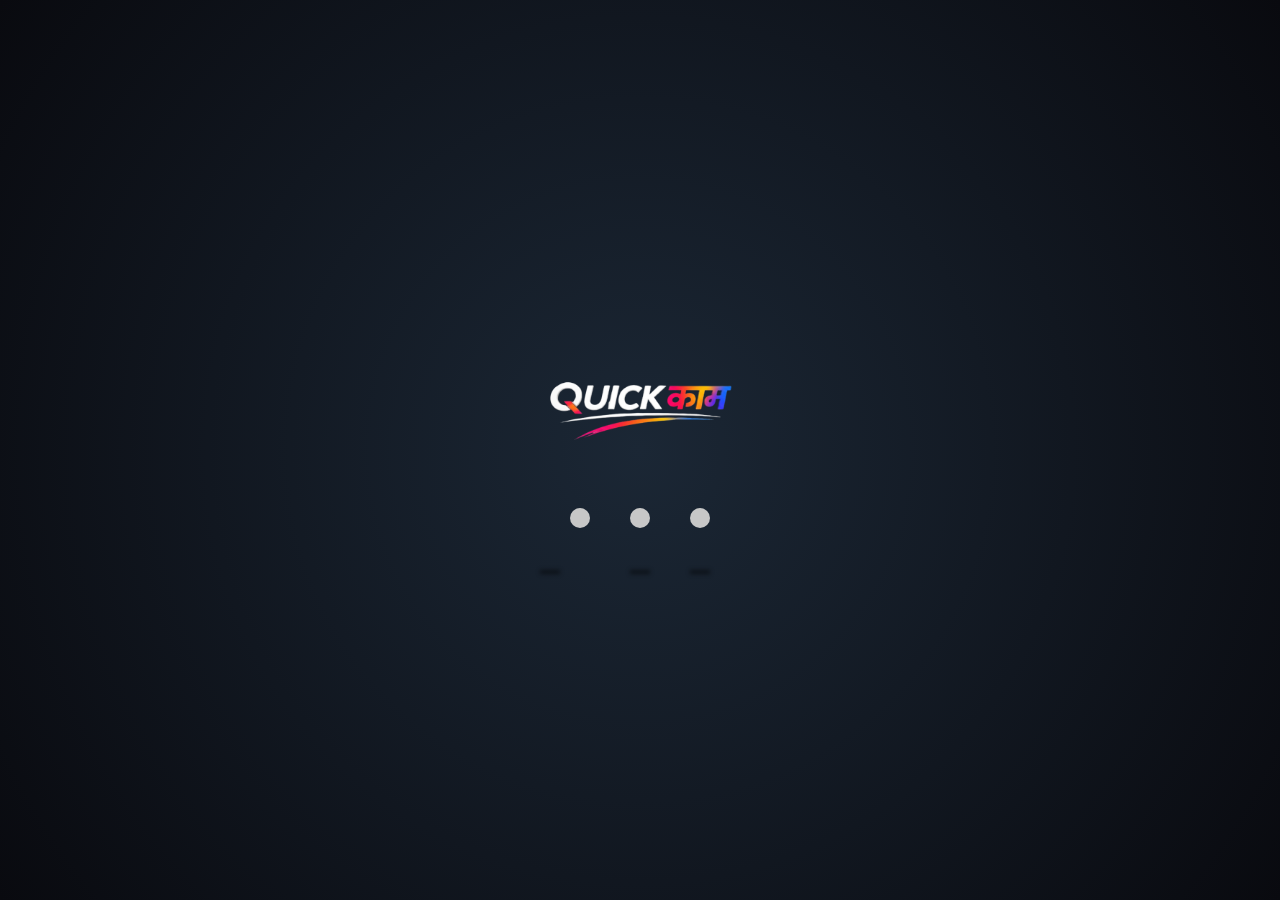
<file: loading.html>
<!DOCTYPE html>
<html lang="en">
<head>
  <!-- Google tag (gtag.js) -->
  <script async src="https://www.googletagmanager.com/gtag/js?id=G-Q7KWH63TV0"></script>
  <script>
    window.dataLayer = window.dataLayer || [];
    function gtag(){dataLayer.push(arguments);}
    gtag('js', new Date());
    gtag('config', 'G-Q7KWH63TV0');
  </script>

  <meta charset="UTF-8" />
  <meta name="viewport" content="width=device-width, initial-scale=1.0" />
  
  <!-- ===== FAVICON (Browser Tab Logo) ===== -->
  <link rel="icon" href="https://quickkaam.in/Images/QK%20WEB.png" type="image/png" sizes="64x64" />
  
  <!-- ===== DRISHTI KAVACH SDK CONFIG ===== -->
  <script>
    window.__DK_API_KEY  = 'e8cc3c520ac491964ae44f7730860b1d8ae069dac422993dc8c3926a7af06892';
    window.__DK_SITE_ID  = '1';
    window.__DK_API_URL  = 'https://drishti-kavach-backend.onrender.com/api';
  </script>
  
  <!-- ===== SEO ===== -->
  <title>Loading | QUICK काम</title>
  <meta name="description" content="We don't just build brands; we engineer growth through precision marketing and technical excellence." />
  
  <!-- ===== SECURITY HEADERS ===== -->
  <meta http-equiv="X-Content-Type-Options" content="nosniff" />
  <meta http-equiv="X-Frame-Options" content="DENY" />
  <meta http-equiv="Referrer-Policy" content="strict-origin-when-cross-origin" />
  
  <!-- ===== OPEN GRAPH / SOCIAL MEDIA PREVIEW ===== -->
  <meta property="og:title" content="Loading | QUICK काम – Engineered Growth Through Precision Marketing" />
  <meta property="og:description" content="We don't just build brands; we engineer growth through precision marketing and technical excellence." />
  <meta property="og:image" content="https://quickkaam.in/Images/QK%20WEB.png" />
  <meta property="og:image:width" content="1200" />
  <meta property="og:image:height" content="630" />
  <meta property="og:url" content="https://quickkaam.in/loading" />
  <meta property="og:type" content="website" />

  <!-- ===== TWITTER CARD ===== -->
  <meta name="twitter:card" content="summary_large_image" />
  <meta name="twitter:image" content="https://quickkaam.in/Images/QK%20WEB.png" />

  <!-- ===== UPDATED CSP WITH GOOGLE ALLOWED ===== -->
  <meta name="Content-Security-Policy" content="default-src 'self'; script-src 'self' 'unsafe-inline' https://www.googletagmanager.com https://www.google-analytics.com; style-src 'self' 'unsafe-inline'; img-src 'self' data: https://www.transparenttextures.com; connect-src 'self' https://api.emailjs.com https://api.countapi.xyz https://www.google-analytics.com https://drishti-kavach-backend.onrender.com; frame-ancestors 'none'; upgrade-insecure-requests;" />
  
  <meta name="Permissions-Policy" content="geolocation=(), microphone=(), camera=(), payment=(), usb=(), bluetooth=(), xr-spatial-tracking=()" />
  <meta name="X-XSS-Protection" content="1; mode=block" />
  
  <style>
    body {
      margin: 0;
      height: 100vh;
      display: flex;
      flex-direction: column;
      align-items: center;
      justify-content: center;
      background: radial-gradient(circle at center, #1b2735 0%, #090a0f 100%);
      overflow: hidden;
    }

    /* Animated Stars Background */
    body::before {
      content: "";
      position: absolute;
      top: 0; left: 0; width: 100%; height: 100%;
      background: url('https://www.transparenttextures.com/patterns/stardust.png');
      animation: twinkle 5s linear infinite;
      opacity: 0.3;
      pointer-events: none;
    }

    @keyframes twinkle {
      0% { background-position: 0 0; }
      100% { background-position: 100% 100%; }
    }

    /* ===== LOGO WITH DIAGONAL SHINE (NO GLOW) ===== */
    .logo-wrapper {
      position: relative;
      display: inline-block;
      margin-bottom: 30px;
    }

    .logo {
      display: block;
      width: 220px;
      height: auto;
      position: relative;
      z-index: 1;
      filter: none;
    }

    /* Diagonal shine overlay – masked to the logo shape */
    .logo-wrapper::after {
      content: '';
      position: absolute;
      top: 0;
      left: 0;
      width: 100%;
      height: 100%;
      background: linear-gradient(
        135deg,
        rgba(255,255,255,0) 0%,
        rgba(255,255,255,0) 35%,
        rgba(255,255,255,0.7) 50%,
        rgba(255,255,255,0) 65%,
        rgba(255,255,255,0) 100%
      );
      background-size: 200% 200%;
      background-position: -100% -100%;
      z-index: 2;
      pointer-events: none;
      animation: shineDiagonal 2.5s ease-in-out infinite;
      mix-blend-mode: overlay;

      /* Mask the shine to the logo itself */
      mask-image: url('Images/white%20qk.png');
      mask-size: 100% 100%;
      mask-repeat: no-repeat;
      -webkit-mask-image: url('Images/white%20qk.png');
      -webkit-mask-size: 100% 100%;
      -webkit-mask-repeat: no-repeat;
    }

    @keyframes shineDiagonal {
      0% {
        background-position: -100% -100%;
        opacity: 0;
      }
      20% {
        opacity: 1;
      }
      80% {
        opacity: 1;
      }
      100% {
        background-position: 100% 100%;
        opacity: 0;
      }
    }

    /* Loading Balls */
    .wrapper {
      width: 200px;
      height: 60px;
      position: relative;
    }

    .circle {
      width: 20px; height: 20px;
      position: absolute;
      border-radius: 50%;
      background-color: #c7c7c7;
      left: 15%;
      animation: circle7124 .5s alternate infinite ease;
    }

    @keyframes circle7124 {
      0% { top: 60px; height: 5px; transform: scaleX(1.7); }
      40% { height: 20px; transform: scaleX(1); }
      100% { top: 0%; }
    }

    .circle:nth-child(2) { left: 45%; animation-delay: .2s; }
    .circle:nth-child(3) { left: auto; right: 15%; animation-delay: .3s; }

    .shadow {
      width: 20px; height: 4px;
      background-color: rgba(0,0,0,0.5);
      position: absolute;
      top: 62px;
      filter: blur(2px);
      animation: shadow046 .5s alternate infinite ease;
    }

    @keyframes shadow046 {
      0% { transform: scaleX(1.5); }
      40% { transform: scaleX(1); opacity: .7; }
      100% { transform: scaleX(.2); opacity: .4; }
    }

    .shadow:nth-child(5) { left: 45%; animation-delay: .2s; }
    .shadow:nth-child(6) { left: auto; right: 15%; animation-delay: .3s; }
  </style>
</head>
<body>

  <!-- ===== LOGO with shine (no glow) ===== -->
  <div class="logo-wrapper" aria-hidden="true">
    <img src="Images/white%20qk.png" alt="Quick Kaam Logo" class="logo">
  </div>

  <div class="wrapper" aria-hidden="true">
    <div class="circle"></div>
    <div class="circle"></div>
    <div class="circle"></div>
    <div class="shadow"></div>
    <div class="shadow"></div>
    <div class="shadow"></div>
  </div>

  <!-- Track loading page view (safe) -->
  <script>
    document.addEventListener('DOMContentLoaded', function() {
      setTimeout(function() {
        if (typeof track === 'function') {
          track('page_view', { page: 'loading' });
        }
      }, 500);
    });
  </script>
</body>
</html>
</file>
